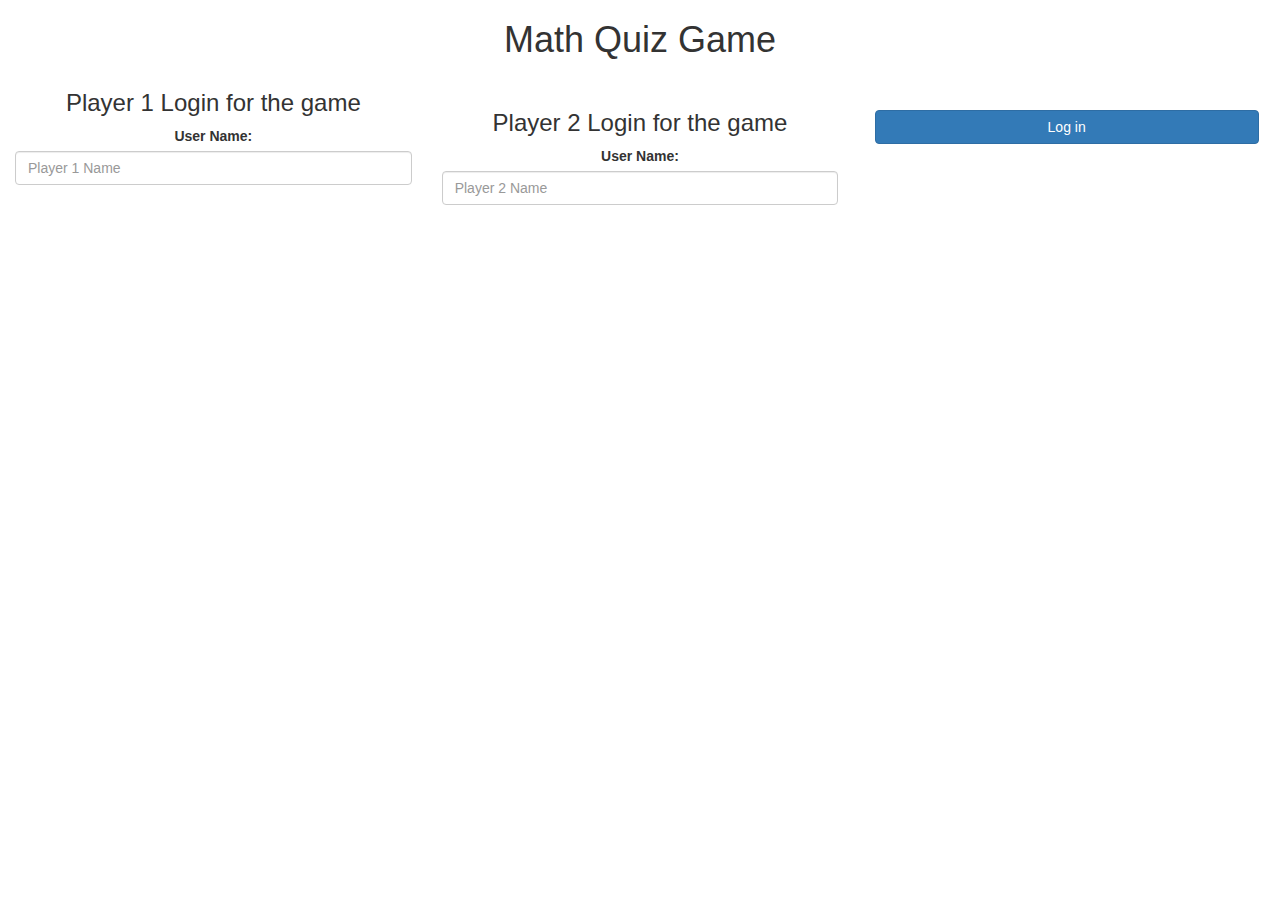
<file: index.html>
<!DOCTYPE html>
<html>
<head>
	<title>Math Quiz Game !</title>

<meta name="viewport" content="width=device-width, initial-scale=1">
<link rel="stylesheet" href="https://maxcdn.bootstrapcdn.com/bootstrap/3.4.0/css/bootstrap.min.css">
<script src="https://ajax.googleapis.com/ajax/libs/jquery/3.4.1/jquery.min.js"></script>
<script src="https://maxcdn.bootstrapcdn.com/bootstrap/3.4.0/js/bootstrap.min.js"></script>

<link rel="stylesheet" type="text/css" href="style.css">

<script src="game_login.js"></script>
</head>
<body>

<center>
	<h1>Math Quiz Game</h1>

	<div class="col-lg-4 col-sm-8 col-xs-11 login_div1">
		<h3 >Player 1 Login for the game</h3>
		<label >User Name:</label>
		 <input type="text" id="player1_name_input" class="form-control" placeholder="Player 1 Name">
		 <br>
	</div>
<br>
	<div class="col-lg-4 col-sm-8 col-xs-11 login_div2">
		<h3 >Player 2 Login for the game</h3>
		  <label >User Name:</label>
		 <input type="text" id="player2_name_input" class="form-control" placeholder="Player 2 Name">
		<br>
	</div>
	<br>
	    <button style="width:30%" class="btn btn-primary" onclick="addUser()">Log in</button>
</center>

</body>
</html>
</file>
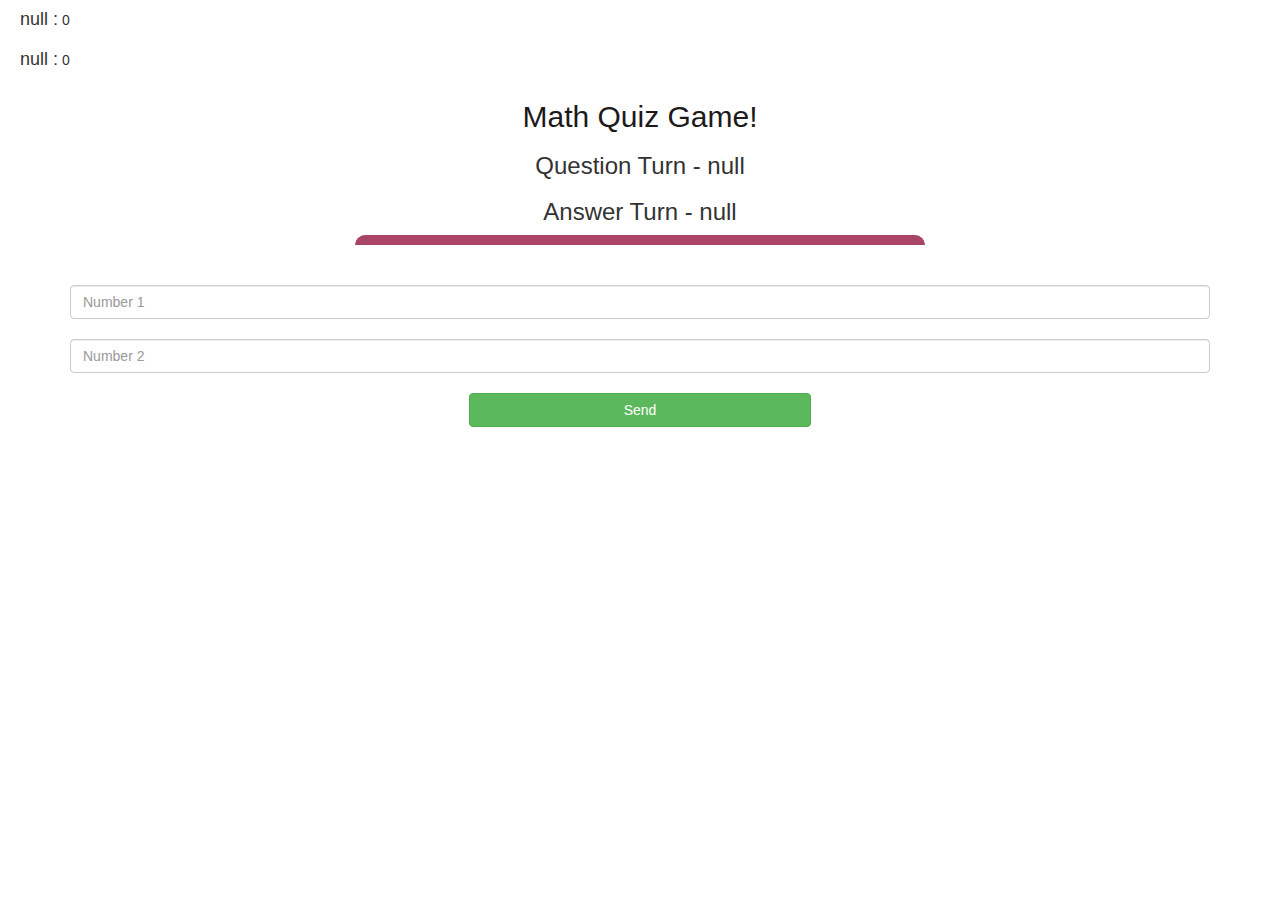
<file: game_page.html>
<!DOCTYPE html>
<html>
<head>
	<title>Math Quiz Game!</title>

<meta name="viewport" content="width=device-width, initial-scale=1">
<link rel="stylesheet" href="https://maxcdn.bootstrapcdn.com/bootstrap/3.4.0/css/bootstrap.min.css">
<script src="https://ajax.googleapis.com/ajax/libs/jquery/3.4.1/jquery.min.js"></script>
<script src="https://maxcdn.bootstrapcdn.com/bootstrap/3.4.0/js/bootstrap.min.js"></script>
<link rel="stylesheet" type="text/css" href="game.css">
</head>
<body>

<h4 id="player1_name"></h4>
<span id="player1_score"></span>
<br>
<h4 id="player2_name"></h4>
 <span id="player2_score"></span>

<div class="container">
	<center>
		<h2 style="color:rgb(29, 26, 26);">Math Quiz Game!</h2>
		<h3 id="player_question"></h3>
		<h3 id="player_answer"></h3>
		<div id="output" class="col-lg-6"></div>
		<br>
		<input type="text" id="number1" class="form-control" placeholder="Number 1">
        <br>
		<input type="text" id="number2" class="form-control" placeholder="Number 2">
		<br>
		<button onclick="send()" class="btn btn-success" style="width: 30%;">Send</button>
	</center>
</div>

<script src="game_page.js"></script>
</body>
</html>
</file>
<file: style.css>
body
{
    background-color: (green,yellow);
    text-align: center;
}
</file>
<file: game.css>
body
{
	background: (red, yellow);
}

	.login_div1 , .login_div2
	{
		background: white;
		padding: 10px;
		float: none;
		border-radius: 15px;
	}


#player1_name , #player2_name
{
	display: inline-block;
	margin-left: 20px;
}
#word
{
	width: 60%;
}
#word_display
{
	letter-spacing: 5px;
}
#output
{
background: white;
border-radius: 10px;
border-top: 10px solid #AA4465;
padding: 10px;
float: none;
text-align: left;
}
</file>
